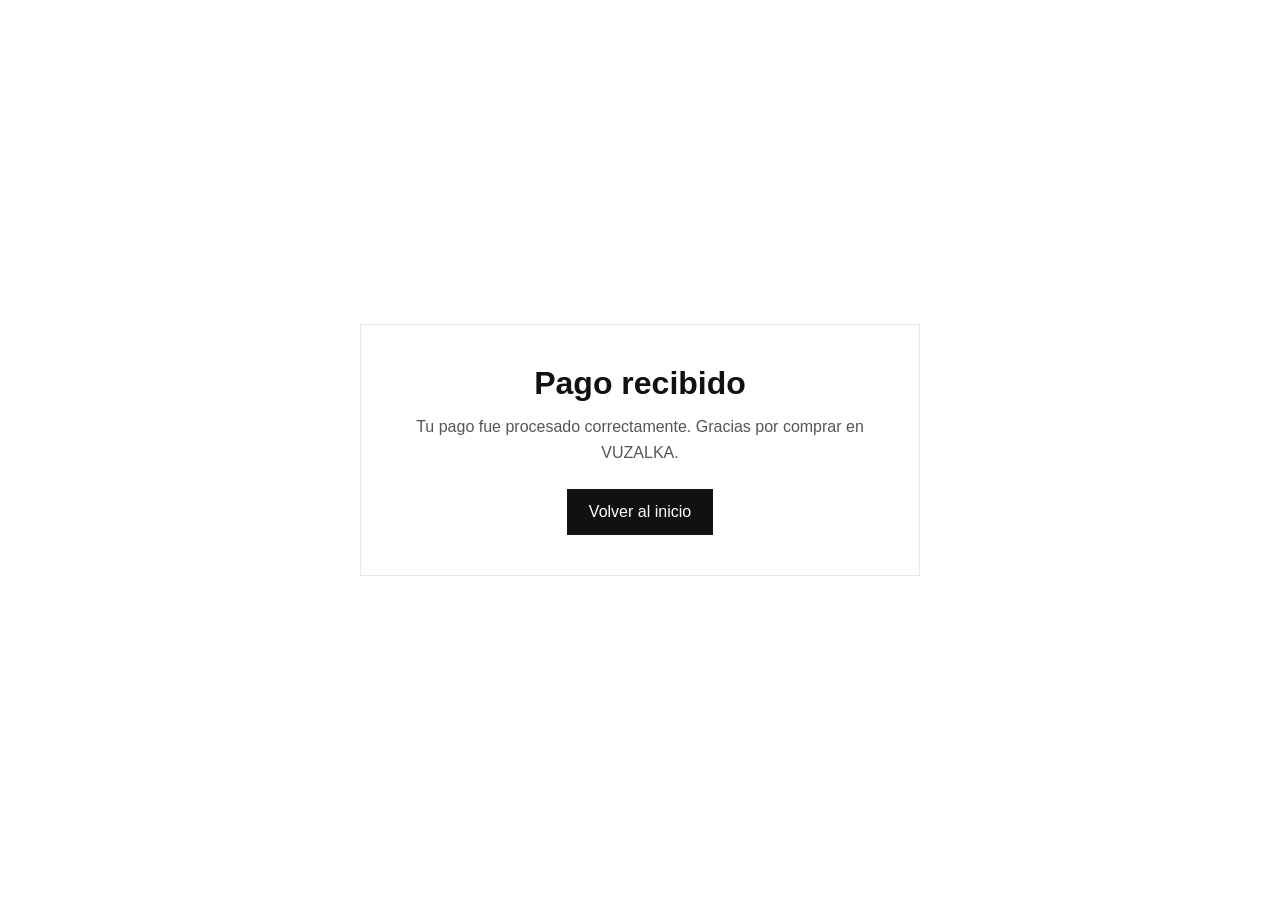
<file: gracias.html>
<!DOCTYPE html>
<html lang="es">
<head>
  <meta charset="UTF-8">
  <meta name="viewport" content="width=device-width, initial-scale=1.0">
  <title>Pago recibido | VUZALKA</title>
  <link rel="stylesheet" href="styles.css">
  <style>
    body{
      margin:0;
      min-height:100vh;
      display:grid;
      place-items:center;
      background:#fff;
      color:#111;
      font-family:Arial, Helvetica, sans-serif;
      padding:24px;
    }
    .success-box{
      width:min(100%, 560px);
      border:1px solid #e7e7e7;
      padding:40px 28px;
      text-align:center;
      background:#fff;
    }
    .success-box h1{
      margin:0 0 12px;
      font-size:32px;
    }
    .success-box p{
      margin:0 0 24px;
      color:#555;
      line-height:1.6;
    }
    .success-box a{
      display:inline-block;
      padding:14px 22px;
      background:#111;
      color:#fff;
      text-decoration:none;
    }
  </style>
</head>
<body>
  <div class="success-box">
    <h1>Pago recibido</h1>
    <p>Tu pago fue procesado correctamente. Gracias por comprar en VUZALKA.</p>
    <a href="index.html">Volver al inicio</a>
  </div>
</body>
</html>
</file>
<file: styles.css>
:root{
  --bg:#ffffff;
  --bg-soft:#f6f6f4;
  --panel:#ffffff;
  --ink:#0f0f0f;
  --muted:#686868;
  --line:rgba(15,15,15,.1);
  --line-strong:rgba(15,15,15,.18);
  --shadow:0 18px 48px rgba(0,0,0,.08);
  --radius:24px;
  --radius-lg:32px;
  --container:min(1440px, calc(100% - 48px));
  --header-h:84px;
}

*{box-sizing:border-box}
html{scroll-behavior:smooth}
body{
  margin:0;
  font-family:'Inter',system-ui,-apple-system,BlinkMacSystemFont,'Segoe UI',sans-serif;
  color:var(--ink);
  background:var(--bg);
}
img{display:block;max-width:100%}
a{text-decoration:none;color:inherit}
button,input,textarea,select{font:inherit}
button{cursor:pointer}

body.menu-open,
body.search-open,
body.drawer-open,
body.modal-open{overflow:hidden}

.container{width:var(--container);margin:auto}
.page-spacer{padding-top:var(--header-h)}
.serif{font-family:'Cormorant Garamond',Georgia,serif}
.eyebrow{
  font-size:.72rem;
  font-weight:600;
  letter-spacing:.22em;
  text-transform:uppercase;
}
.display-title{
  font-family:'Cormorant Garamond',Georgia,serif;
  font-size:clamp(2.7rem, 6vw, 5rem);
  line-height:.92;
  letter-spacing:.02em;
  margin:0;
}
.section-title{
  font-family:'Cormorant Garamond',Georgia,serif;
  font-size:clamp(2rem, 3.2vw, 3.25rem);
  line-height:1.05;
  letter-spacing:.02em;
  margin:0;
}
.section-copy{
  color:var(--muted);
  line-height:1.75;
  font-size:1rem;
}
.btn,
.ghost-btn,
.dark-btn,
.light-btn,
.underline-link{
  transition:.28s ease;
}
.btn,
.dark-btn,
.light-btn,
.ghost-btn{
  display:inline-flex;
  align-items:center;
  justify-content:center;
  min-height:52px;
  padding:0 22px;
  border-radius:16px;
  border:1px solid var(--line-strong);
  font-weight:600;
  gap:10px;
}
.dark-btn{
  background:#121212;
  color:#fff;
  border-color:#121212;
}
.dark-btn:hover{transform:translateY(-2px);box-shadow:var(--shadow)}
.light-btn{
  background:#fff;
  color:#111;
}
.light-btn:hover{background:#f7f7f7}
.ghost-btn{
  background:transparent;
  color:#111;
}
.ghost-btn:hover{background:#f3f3f3}
.underline-link{
  display:inline-flex;
  align-items:center;
  gap:10px;
  position:relative;
  padding-bottom:8px;
  font-weight:500;
}
.underline-link::after{
  content:"";
  position:absolute;
  left:0;
  right:0;
  bottom:0;
  height:1px;
  background:currentColor;
}
.underline-link:hover{opacity:.7}
.icon-btn,
.icon-only{
  appearance:none;
  background:transparent;
  border:0;
  color:inherit;
  display:inline-flex;
  align-items:center;
  gap:12px;
  padding:8px 6px;
}
.icon-only{
  justify-content:center;
  width:42px;
  height:42px;
  border-radius:999px;
}
.icon-only:hover,
.icon-btn:hover{background:rgba(255,255,255,.08)}
.site-header.scrolled .icon-only:hover,
.site-header.solid .icon-only:hover,
.site-header.scrolled .icon-btn:hover,
.site-header.solid .icon-btn:hover{background:rgba(0,0,0,.05)}
.icon svg,
.icon-only svg{width:24px;height:24px;display:block}
.sr-only{
  position:absolute;
  width:1px;
  height:1px;
  padding:0;
  margin:-1px;
  overflow:hidden;
  clip:rect(0,0,0,0);
  white-space:nowrap;
  border:0;
}

.site-header{
  position:fixed;
  top:0;
  left:0;
  right:0;
  z-index:1000;
  height:var(--header-h);
  color:#fff;
  transition:background .28s ease,color .28s ease,border-color .28s ease,backdrop-filter .28s ease,top .3s ease;
}
/* On home page: header sits below the 38px announcement bar */
body[data-page="home"] .site-header{
  top:38px;
}
/* When announcement bar is hidden (on scroll), header slides up */
body[data-page="home"].bar-hidden .site-header{
  top:0;
}
.site-header .header-bar{
  width:min(1800px, calc(100% - 24px));
  margin:auto;
  height:100%;
  display:grid;
  grid-template-columns:1fr auto 1fr;
  align-items:center;
  gap:16px;
}
.site-header .header-side{display:flex;align-items:center;gap:10px;min-width:0}
.site-header .header-side.right{justify-content:flex-end}
.site-logo{
  justify-self:center;
  font-size:clamp(2rem, 3vw, 3rem);
  letter-spacing:.08em;
  font-weight:700;
  text-transform:uppercase;
}
/* Reduced header logo size */
.site-logo img{
  width:clamp(160px, 18vw, 240px);
  height:auto;
  display:block;
}
/* Single logo with filter-based color: white on dark bg, black on light bg */
.site-logo .logo-light{display:block;filter:brightness(0) invert(1);transition:filter .28s ease;}
.site-logo .logo-dark{display:none}
.site-header.scrolled .site-logo .logo-light,
.site-header.solid .site-logo .logo-light{filter:brightness(0)}
/* logo-dark hidden — using filter on logo-light only */
.header-text-link{font-size:1rem;font-weight:500}
.site-header.scrolled,
.site-header.solid{
  background:rgba(255,255,255,.92);
  color:#111;
  border-bottom:1px solid rgba(15,15,15,.08);
  backdrop-filter:blur(12px);
}
.header-badge{
  position:absolute;
  top:5px;
  right:1px;
  min-width:18px;
  height:18px;
  padding:0 5px;
  border-radius:999px;
  background:#111;
  color:#fff;
  font-size:.65rem;
  display:grid;
  place-items:center;
}
.site-header:not(.scrolled):not(.solid) .header-badge{background:#fff;color:#111}

.mega-menu,
.search-panel,
.side-drawer,
.sheet-overlay,
.toast-stack{
  z-index:1200;
}
.sheet-overlay{
  position:fixed;
  inset:0;
  background:rgba(0,0,0,.34);
  opacity:0;
  pointer-events:none;
  transition:.24s ease;
}
.sheet-overlay.show{opacity:1;pointer-events:auto}
.mega-menu,
.search-panel{
  position:fixed;
  inset:0;
  background:#fff;
  transform:translateY(-101%);
  transition:.38s ease;
  padding:120px 0 48px;
  overflow:auto;
}
.mega-menu.show,
.search-panel.show{transform:translateY(0)}
.menu-grid,
.search-grid{
  width:var(--container);
  margin:auto;
  display:grid;
  grid-template-columns:1.05fr .95fr;
  gap:48px;
}
.menu-nav{display:grid;gap:18px}
.menu-nav a{
  font-family:'Cormorant Garamond',Georgia,serif;
  font-size:clamp(2rem,4vw,3.3rem);
  line-height:1;
  width:max-content;
}
.menu-nav a:hover{opacity:.6}
.menu-panel-card,
.search-panel-card,
.drawer-card,
.contact-card,
.about-card,
.benefit-card,
.fact-card,
.catalog-toolbar,
.newsletter-card{
  border:1px solid var(--line);
  background:#fff;
  border-radius:var(--radius);
  box-shadow:0 10px 28px rgba(0,0,0,.04);
}
.menu-panel-card{padding:30px}
.menu-panel-card h3,
.search-panel-card h3,
.drawer-card h3,
.contact-card h3,
.about-card h3,
.newsletter-card h3{
  margin:0 0 12px;
  font-family:'Cormorant Garamond',Georgia,serif;
  font-size:1.8rem;
}
.menu-panel-card p,
.search-panel-card p,
.drawer-card p,
.contact-card p,
.about-card p,
.newsletter-card p{margin:0;color:var(--muted);line-height:1.75}
.menu-list{
  margin:22px 0 0;
  padding:0;
  list-style:none;
  display:grid;
  gap:14px;
}
.menu-list li{display:flex;justify-content:space-between;gap:12px;color:#1b1b1b}
.menu-close,
.search-close,
.drawer-close{
  position:absolute;
  top:26px;
  right:28px;
  width:46px;
  height:46px;
  border-radius:999px;
  border:1px solid var(--line);
  background:#fff;
  display:grid;
  place-items:center;
}
.search-panel-card{padding:26px}
.search-form{display:flex;gap:12px;align-items:center}
.search-input{
  flex:1;
  min-height:58px;
  border:1px solid var(--line-strong);
  border-radius:16px;
  padding:0 18px;
  font-size:1rem;
}
.search-results,
.favorite-list,
.cart-list{margin-top:22px;display:grid;gap:14px}
.search-item,
.favorite-item,
.cart-item{
  display:grid;
  grid-template-columns:84px 1fr auto;
  gap:14px;
  border:1px solid var(--line);
  border-radius:18px;
  padding:10px;
  align-items:center;
}
.search-thumb,
.favorite-thumb,
.cart-thumb{
  width:84px;
  aspect-ratio:1/.95;
  border-radius:14px;
  overflow:hidden;
  background:#f4f4f2;
}
.search-thumb img,
.favorite-thumb img,
.cart-thumb img,
.collection-media img,
.catalog-media img,
.product-thumb img,
.main-media img,
.rec-card-media img,
.hero-media img{width:100%;height:100%;object-fit:cover}
.search-meta,
.favorite-meta,
.cart-meta{display:grid;gap:6px;min-width:0}
.item-subtle{font-size:.78rem;letter-spacing:.14em;text-transform:uppercase;color:var(--muted)}
.item-title{
  font-family:'Cormorant Garamond',Georgia,serif;
  font-size:1.35rem;
  line-height:1;
}
.item-price{font-weight:600}
.item-link{font-size:.92rem;color:var(--muted)}
.item-link:hover{color:#111}
.item-remove{
  border:1px solid var(--line);
  background:#fff;
  min-height:42px;
  min-width:42px;
  border-radius:999px;
}
.item-remove:hover{background:#f3f3f3}
.empty-copy{
  color:var(--muted);
  line-height:1.7;
  padding:18px 0 2px;
}
.side-drawer{
  position:fixed;
  inset:0 0 0 auto;
  width:min(420px, 100vw);
  background:#fff;
  transform:translateX(101%);
  transition:.32s ease;
  display:flex;
  flex-direction:column;
}
.side-drawer.show{transform:translateX(0)}
.drawer-card{
  height:100%;
  border-radius:0;
  border:0;
  box-shadow:none;
  padding:88px 22px 24px;
  display:flex;
  flex-direction:column;
}
.drawer-footer{
  margin-top:auto;
  padding-top:16px;
  border-top:1px solid var(--line);
  display:grid;
  gap:14px;
}
.cart-total-row{display:flex;justify-content:space-between;gap:16px;font-weight:600}
.qty-stepper{
  display:inline-flex;
  align-items:center;
  border:1px solid var(--line-strong);
  border-radius:14px;
  overflow:hidden;
  min-width:122px;
  height:46px;
}
.qty-stepper button{
  width:42px;
  height:46px;
  border:0;
  background:#fff;
}
.qty-stepper span,
.qty-stepper input{
  flex:1;
  text-align:center;
  border:0;
  background:#fff;
  min-width:0;
}
.qty-stepper input[type="number"]::-webkit-outer-spin-button,
.qty-stepper input[type="number"]::-webkit-inner-spin-button{-webkit-appearance:none;margin:0}
.qty-stepper input[type="number"]{appearance:textfield}

.toast-stack{
  position:fixed;
  right:18px;
  bottom:18px;
  display:grid;
  gap:10px;
}
.toast{
  min-width:260px;
  max-width:360px;
  padding:16px 18px;
  border-radius:16px;
  background:#111;
  color:#fff;
  box-shadow:var(--shadow);
  animation:fadeUp .3s ease;
}
@keyframes fadeUp{
  from{opacity:0;transform:translateY(8px)}
  to{opacity:1;transform:translateY(0)}
}

.hero-home{
  position:relative;
  min-height:100svh;
  color:#fff;
  display:flex;
  align-items:flex-end;
  justify-content:center;
  overflow:hidden;
}
.hero-media{
  position:absolute;
  inset:0;
}
.hero-media::after{
  content:"";
  position:absolute;
  inset:0;
  background:linear-gradient(to top, rgba(0,0,0,.58), rgba(0,0,0,.22) 35%, rgba(0,0,0,.12) 60%, rgba(0,0,0,.28));
}
.hero-media img{height:100%;filter:brightness(.86)}
.hero-content{
  position:relative;
  z-index:2;
  text-align:center;
  padding:0 24px 54px;
  max-width:880px;
}
.hero-content .eyebrow{opacity:.86;margin-bottom:14px}
.hero-content p{
  max-width:620px;
  margin:16px auto 22px;
  font-size:1rem;
  line-height:1.8;
  color:rgba(255,255,255,.88);
}

.home-intro{
  padding:74px 0 22px;
  text-align:center;
}
.home-intro .section-title{max-width:920px;margin:0 auto 14px}
.home-intro .section-copy{max-width:720px;margin:0 auto}
.collection-grid,
.catalog-grid,
.recommend-grid,
.benefits-grid,
.about-grid,
.contact-grid{
  display:grid;
  gap:20px;
}
.collection-grid{
  grid-template-columns:repeat(4, minmax(0,1fr));
  padding:0 0 72px;
}
.collection-card,
.catalog-card,
.rec-card{
  display:grid;
  gap:16px;
}
.collection-card:hover .collection-media img,
.catalog-card:hover .catalog-media img,
.rec-card:hover .rec-card-media img{transform:scale(1.03)}
.collection-media,
.catalog-media,
.rec-card-media{
  position:relative;
  overflow:hidden;
  background:#f1f1ee;
}
.collection-media{aspect-ratio:.82}
.catalog-media,
.rec-card-media{aspect-ratio:.84}
.collection-media img,
.catalog-media img,
.rec-card-media img,
.main-media img{transition:transform .45s ease}
.product-media-primary,
.product-media-secondary{
  position:absolute;
  inset:0;
  width:100%;
  height:100%;
  object-fit:contain;
  transition:opacity .42s ease, transform .52s ease;
}
.product-media-primary{
  opacity:1;
  z-index:1;
}
.product-media-secondary{
  opacity:0;
  z-index:2;
  pointer-events:none;
  transform:scale(1.035);
}
.has-hover-image:hover .product-media-primary,
.has-hover-image:focus-visible .product-media-primary{
  opacity:0;
  transform:scale(1.02);
}
.has-hover-image:hover .product-media-secondary,
.has-hover-image:focus-visible .product-media-secondary{
  opacity:1;
  transform:scale(1);
}
.collection-label,
.collection-card h3,
.catalog-card h3,
.rec-card h3{
  text-align:center;
  margin:0;
  font-family:'Cormorant Garamond',Georgia,serif;
  font-size:1.28rem;
  line-height:1.08;
}
.collection-meta,
.catalog-meta,
.rec-card-meta{display:grid;gap:10px}
.catalog-card .price-row,
.rec-card .price-row{
  display:flex;
  gap:10px;
  align-items:flex-end;
  justify-content:flex-start;
  flex-wrap:wrap;
}
.price-now{font-size:1.18rem;font-weight:700}
.price-was{color:#848484;text-decoration:line-through}
.card-top-row{
  display:flex;
  align-items:flex-start;
  justify-content:space-between;
  gap:12px;
}
.pill,
.stock-pill,
.tag-pill{
  display:inline-flex;
  align-items:center;
  min-height:28px;
  padding:0 10px;
  border-radius:999px;
  border:1px solid var(--line-strong);
  font-size:.74rem;
  letter-spacing:.12em;
  text-transform:uppercase;
}
.stock-pill.low{background:#111;color:#fff;border-color:#111}
.stock-pill.out{background:#f5f5f5;color:#8a8a8a}
.home-cta-wrap{text-align:center;padding-bottom:84px}

.catalog-page-hero,
.static-hero{
  padding:144px 0 36px;
  background:#fff;
}
.catalog-page-hero .header-copy,
.static-hero .header-copy{
  max-width:680px;
  display:grid;
  gap:14px;
}
.catalog-toolbar{
  padding:16px;
  display:grid;
  grid-template-columns:minmax(0,1fr) 220px 220px;
  gap:12px;
  margin:0 0 26px;
}
.catalog-search{
  min-height:52px;
  border:1px solid var(--line-strong);
  border-radius:16px;
  padding:0 16px;
}
.catalog-select{
  min-height:52px;
  border:1px solid var(--line-strong);
  border-radius:16px;
  padding:0 14px;
  background:#fff;
}
.catalog-grid{grid-template-columns:repeat(4,minmax(0,1fr));padding:0 0 88px}
.catalog-card{
  border:1px solid var(--line);
  border-radius:24px;
  padding:12px 12px 16px;
  background:#fff;
}
.catalog-card[data-card-link]{cursor:pointer}
.catalog-card[data-card-link]:focus-visible{outline:2px solid #111;outline-offset:2px}
.catalog-card .tag-row,
.rec-card .tag-row{display:flex;gap:8px;flex-wrap:wrap}
.catalog-card .catalog-desc,
.rec-card .catalog-desc{color:var(--muted);line-height:1.7;font-size:.95rem}
.catalog-empty{padding:24px 0 90px;color:var(--muted)}

.breadcrumbs{
  display:flex;
  gap:8px;
  flex-wrap:wrap;
  align-items:center;
  color:#888;
  font-size:.9rem;
  padding:124px 0 18px;
}
.breadcrumbs span:last-child{color:#111}
.product-shell{
  display:grid;
  grid-template-columns:94px minmax(0,1fr) minmax(360px, 470px);
  gap:22px;
  align-items:start;
}
.product-gallery{
  display:grid;
  gap:16px;
}
.product-thumbs{
  display:grid;
  gap:12px;
}
.product-thumb{
  width:100%;
  border:1px solid var(--line);
  border-radius:18px;
  background:#fff;
  overflow:hidden;
  aspect-ratio:1/1.18;
  padding:0;
}
.product-thumb.active{border-color:#111}
.main-media{
  position:relative;
  background:#f3f2ef;
  min-height:680px;
  border-radius:28px;
  overflow:hidden;
  display:flex;
  align-items:center;
  justify-content:center;
}
.main-media img{width:100%;height:100%;object-fit:contain;padding:40px}

.main-media img[hidden]{
  display:none;
}

.media-nav{
  position:absolute;
  inset:50% 14px auto;
  display:flex;
  justify-content:space-between;
  transform:translateY(-50%);
  pointer-events:none;
}
.media-nav button{
  pointer-events:auto;
  width:44px;
  height:44px;
  border-radius:999px;
  border:1px solid rgba(15,15,15,.12);
  background:rgba(255,255,255,.9);
}
.product-summary{
  position:sticky;
  top:110px;
  display:grid;
  gap:18px;
}
.brand-mark{
  font-family:'Cormorant Garamond',Georgia,serif;
  font-size:1.2rem;
  letter-spacing:.08em;
  text-transform:uppercase;
}
.product-name{
  margin:0;
  font-family:'Cormorant Garamond',Georgia,serif;
  font-size:clamp(2rem, 3vw, 3rem);
  line-height:1.02;
}
.product-summary .price-block{display:flex;gap:12px;align-items:flex-end;flex-wrap:wrap}
.product-summary .price-block .price-now{font-size:2rem}
.inline-note{color:var(--muted);line-height:1.75}
.option-group{display:grid;gap:10px}
.option-label{font-weight:600;font-size:.96rem}
.option-chips{display:flex;gap:10px;flex-wrap:wrap}
.option-chip{
  border:1px solid var(--line-strong);
  background:#fff;
  min-height:42px;
  padding:0 16px;
  border-radius:14px;
}
.option-chip.active{background:#111;color:#fff;border-color:#111}
.buy-row{display:flex;gap:12px;align-items:center;flex-wrap:wrap}
.buy-row .dark-btn,
.buy-row .light-btn{flex:1;min-width:220px}
.utility-actions{display:flex;gap:12px;align-items:center}
.utility-actions .icon-only{border:1px solid var(--line-strong)}
.highlight-box{
  border:1px solid #d5c593;
  background:#f5ecd2;
  color:#6b5414;
  border-radius:16px;
  padding:16px;
  line-height:1.65;
}
.viewer-note{display:flex;align-items:center;gap:10px;color:var(--muted)}
.viewer-note svg{width:18px;height:18px}
.accordions{border-top:1px solid var(--line)}
.accordion-item{border-bottom:1px solid var(--line)}
.accordion-toggle{
  width:100%;
  text-align:left;
  background:#fff;
  border:0;
  padding:22px 0;
  display:flex;
  justify-content:space-between;
  gap:16px;
  align-items:center;
}
.accordion-toggle span:first-child{font-weight:500}
.accordion-content{
  max-height:0;
  overflow:hidden;
  transition:max-height .28s ease;
}
.accordion-content-inner{padding:0 0 22px;color:var(--muted);line-height:1.8}
.product-story{
  display:grid;
  grid-template-columns:1.15fr .85fr;
  gap:40px;
  padding:72px 0 34px;
}
.story-block{display:grid;gap:18px}
.story-block .section-title{font-size:clamp(2rem,3vw,3rem)}
.story-text{color:#3e3e3e;line-height:1.88;font-size:1rem}
.story-text p{margin:0 0 14px}
.fact-card{
  border-radius:22px;
  padding:22px;
  display:grid;
  gap:14px;
  align-content:start;
}
.fact-list{display:grid;gap:16px}
.fact-row{
  display:grid;
  grid-template-columns:28px 1fr;
  gap:12px;
  padding-bottom:16px;
  border-bottom:1px solid var(--line);
}
.fact-row:last-child{padding-bottom:0;border-bottom:0}
.fact-icon{width:28px;height:28px;display:grid;place-items:center}
.fact-icon svg{width:22px;height:22px}
.fact-label{font-size:.78rem;letter-spacing:.14em;text-transform:uppercase;color:#777;margin-bottom:6px}
.fact-value{line-height:1.6}
.benefits-grid{
  grid-template-columns:repeat(4,minmax(0,1fr));
  padding:28px 0 56px;
}
.benefit-card{padding:24px;text-align:center;display:grid;gap:14px;justify-items:center}
.benefit-card svg{width:48px;height:48px}
.benefit-card h4{margin:0;font-size:1.05rem}
.benefit-card p{margin:0;color:var(--muted);line-height:1.65}
.recommend-section{padding:12px 0 120px}
.recommend-header{text-align:center;display:grid;gap:10px;margin-bottom:28px}
.recommend-grid{grid-template-columns:repeat(4,minmax(0,1fr))}
.rec-card{
  border:1px solid var(--line);
  border-radius:24px;
  padding:10px;
  background:#fff;
}

.product-bar{
  position:fixed;
  left:0;
  right:0;
  bottom:0;
  z-index:950;
  background:rgba(255,255,255,.96);
  backdrop-filter:blur(12px);
  border-top:1px solid var(--line);
  transform:translateY(102%);
  transition:.28s ease;
}
.product-bar.show{transform:translateY(0)}
.product-bar-inner{
  width:min(1600px, calc(100% - 24px));
  margin:auto;
  min-height:84px;
  display:grid;
  grid-template-columns:minmax(0,1fr) auto auto auto;
  gap:14px;
  align-items:center;
  padding:10px 0;
}
.bar-product-meta{display:flex;align-items:center;gap:14px;min-width:0}
.bar-product-meta .mini-thumb{
  width:42px;
  height:42px;
  border-radius:10px;
  background:#f2f2ef;
  overflow:hidden;
  flex:0 0 auto;
}
.bar-title{font-family:'Cormorant Garamond',Georgia,serif;font-size:1.6rem;white-space:nowrap;overflow:hidden;text-overflow:ellipsis}
.bar-price{font-weight:700;color:#111}
.bar-select{
  min-height:48px;
  border:1px solid var(--line-strong);
  border-radius:14px;
  padding:0 40px 0 14px;
  background:#fff;
  min-width:220px;
}

.static-page{padding:140px 0 100px}
.about-grid{grid-template-columns:1.1fr .9fr;gap:24px}
.about-card{padding:30px}
.contact-grid{grid-template-columns:repeat(2,minmax(0,1fr));gap:24px}
.contact-card{padding:30px}
.contact-list{display:grid;gap:16px;margin-top:18px}
.contact-item strong{display:block;margin-bottom:4px}
.form-grid{display:grid;gap:14px;margin-top:20px}
.input,
.textarea{
  width:100%;
  min-height:54px;
  border:1px solid var(--line-strong);
  border-radius:16px;
  padding:0 16px;
  background:#fff;
}
.textarea{min-height:150px;padding:16px;resize:vertical}
.newsletter-card{padding:30px;margin-top:24px}
.newsletter-form{display:flex;gap:12px;flex-wrap:wrap;margin-top:18px}
.newsletter-form .input{flex:1;min-width:240px}

.site-footer{
  border-top:1px solid var(--line);
  background:#f8f8f6;
}
.footer-main{
  padding:62px 0 24px;
  display:grid;
  grid-template-columns:1.35fr .9fr .9fr 1.05fr;
  gap:32px;
}
.footer-brand-title{
  font-size:2.2rem;
  letter-spacing:.08em;
  text-transform:uppercase;
  margin:0 0 12px;
}
.footer-col h4{
  margin:0 0 16px;
  font-family:'Cormorant Garamond',Georgia,serif;
  font-size:1.65rem;
}
.footer-col p,
.footer-col a,
.footer-brand-copy{
  color:#444;
  line-height:1.9;
}
.footer-col a{display:block;width:max-content}
.footer-col a:hover{opacity:.6}
.footer-newsletter{
  display:flex;
  gap:10px;
  flex-wrap:wrap;
  margin-top:18px;
}
.footer-newsletter .input{flex:1;min-width:220px;background:transparent}
.footer-social{display:flex;gap:14px;margin-top:22px}
.footer-social a{
  width:42px;
  height:42px;
  border-radius:999px;
  border:1px solid var(--line);
  display:grid;
  place-items:center;
}
.footer-social a:hover{background:#111;color:#fff;border-color:#111}
.footer-bottom{
  border-top:1px solid var(--line);
  padding:18px 0 26px;
  display:flex;
  justify-content:space-between;
  gap:16px;
  flex-wrap:wrap;
  color:#696969;
}

@media (max-width:1280px){
  .collection-grid,
  .catalog-grid,
  .recommend-grid{grid-template-columns:repeat(3,minmax(0,1fr))}
  .benefits-grid{grid-template-columns:repeat(2,minmax(0,1fr))}
  .product-shell{grid-template-columns:80px minmax(0,1fr) minmax(320px,420px)}
}

@media (max-width:1100px){
  .menu-grid,
  .search-grid,
  .about-grid,
  .product-story,
  .footer-main,
  .contact-grid{grid-template-columns:1fr}
  .product-shell{grid-template-columns:1fr}
  .product-gallery{order:1}
  .product-summary{position:static;order:2}
  .product-thumbs{grid-template-columns:repeat(5, minmax(0,1fr));order:2}
  .main-media{min-height:520px;order:1}
  .catalog-toolbar{grid-template-columns:1fr 1fr}
  .catalog-toolbar .catalog-search{grid-column:1/-1}
  .product-bar-inner{grid-template-columns:1fr auto auto}
  .bar-product-meta{grid-column:1/-1}
}

@media (max-width:900px){
  :root{--container:min(100%, calc(100% - 28px));--header-h:76px}
  .site-header .header-bar{grid-template-columns:1fr auto 1fr;width:min(100%, calc(100% - 16px))}
  .site-logo{font-size:2rem}
  .icon-btn span,
  .header-text-link{display:none}
  .home-intro{padding:54px 0 16px}
  .collection-grid,
  .catalog-grid,
  .recommend-grid{grid-template-columns:repeat(2,minmax(0,1fr))}
  .breadcrumbs{padding-top:104px}
  .main-media{min-height:420px}
  .product-story{padding-top:54px}
  .footer-main{padding-top:48px}
  .hero-content{padding-bottom:40px}
  .product-bar-inner{grid-template-columns:1fr}
  .bar-select,
  .product-bar .qty-stepper,
  .product-bar .dark-btn{width:100%}
}

@media (max-width:640px){
  .collection-grid,
  .recommend-grid,
  .benefits-grid,
  .contact-grid{grid-template-columns:1fr}
  .catalog-grid{grid-template-columns:repeat(2,minmax(0,1fr));gap:12px}
  .catalog-card{padding:10px 10px 14px;gap:10px}
  .catalog-meta{gap:8px}
  .catalog-card h3{font-size:1.15rem}
  .catalog-card .item-subtle{font-size:.78rem;letter-spacing:.12em}
  .catalog-card .price-row{gap:6px}
  .catalog-card .price-now{font-size:1rem}
  .catalog-card .price-was{font-size:.84rem}
  .catalog-card .tag-row{gap:6px}
  .catalog-card .tag-pill,
  .catalog-card .stock-pill{min-height:24px;padding:0 8px;font-size:.62rem;letter-spacing:.08em}
  .collection-card h3,
  .rec-card h3{font-size:1.55rem}
  .catalog-toolbar{grid-template-columns:1fr}
  .menu-grid,
  .search-grid{gap:28px}
  .hero-content p{font-size:.95rem}
  .main-media{min-height:360px;border-radius:22px}
  .main-media img{padding:24px}
  .product-thumbs{grid-template-columns:repeat(4, minmax(0,1fr))}
  .buy-row{display:grid;grid-template-columns:1fr}
  .utility-actions{justify-content:flex-start}
  .footer-bottom{padding-bottom:92px}
}

/* ===============================
   VUZALKA 2026 LUXURY REDESIGN
   =============================== */
:root{
  --bg:#f8f8f6;
  --bg-soft:#f1ece4;
  --panel:rgba(255,255,255,.82);
  --ink:#0f0f10;
  --muted:#6b675f;
  --line:rgba(15,15,16,.1);
  --line-strong:rgba(15,15,16,.16);
  --accent:#b7a58c;
  --accent-soft:#e6ddd2;
  --shadow:0 26px 80px rgba(15,15,16,.08);
  --radius:28px;
  --radius-lg:38px;
  --container:min(1440px, calc(100% - 64px));
}

body{
  font-family:'Manrope',system-ui,-apple-system,BlinkMacSystemFont,'Segoe UI',sans-serif;
  background:
    radial-gradient(circle at top left, rgba(183,165,140,.12), transparent 28%),
    linear-gradient(180deg, #fbfaf8 0%, #f8f8f6 36%, #f7f5f1 100%);
  color:var(--ink);
}

.serif,
.display-title,
.section-title,
.site-logo,
.item-title,
.footer-brand-title,
.footer-col h4,
.menu-nav a,
.menu-panel-card h3,
.search-panel-card h3,
.drawer-card h3,
.contact-card h3,
.about-card h3,
.newsletter-card h3,
.collection-card h3,
.catalog-card h3,
.rec-card h3,
.brand-mark,
.product-name,
.bar-title{
  font-family:'Cormorant Garamond',Georgia,serif;
}

.display-title{
  font-size:clamp(4rem, 9vw, 7.35rem);
  line-height:.9;
  letter-spacing:.025em;
}

.section-title{
  font-size:clamp(2.2rem, 4vw, 4rem);
  line-height:.96;
}

.section-copy{
  font-size:1rem;
  line-height:1.9;
  color:var(--muted);
}

.eyebrow,
.item-subtle,
.fact-label,
.tag-pill,
.stock-pill,
.hero-note-label,
.module-index,
.featured-count{
  letter-spacing:.22em;
  text-transform:uppercase;
}

.dark-btn,
.light-btn,
.ghost-btn,
.btn{
  min-height:54px;
  border-radius:999px;
  padding:0 24px;
  font-size:.94rem;
}

.dark-btn{
  background:var(--ink);
  border-color:var(--ink);
  color:#fbfaf8;
  box-shadow:0 16px 36px rgba(15,15,16,.12);
}

.dark-btn:hover{
  transform:translateY(-2px);
  box-shadow:0 22px 48px rgba(15,15,16,.18);
}

.light-btn,
.ghost-btn,
.btn{
  background:rgba(255,255,255,.7);
  backdrop-filter:blur(14px);
}

.ghost-btn:hover,
.light-btn:hover,
.btn:hover{
  background:#fff;
}

/* REMOVED: the old block that forced a light background on the header even
   over the dark hero. The base .site-header styles correctly handle transparency.
   Non-home pages always get .scrolled via JS, so they always show the solid header. */

.site-logo{
  font-size:clamp(2rem, 3vw, 3.2rem);
  letter-spacing:.16em;
  font-weight:700;
}

.icon-only:hover,
.icon-btn:hover,
.site-header.scrolled .icon-only:hover,
.site-header.solid .icon-only:hover,
.site-header.scrolled .icon-btn:hover,
.site-header.solid .icon-btn:hover{
  background:rgba(15,15,16,.05);
}

.header-badge,
.site-header:not(.scrolled):not(.solid) .header-badge{
  background:var(--ink);
  color:#fff;
}

.menu-panel-card,
.search-panel-card,
.drawer-card,
.contact-card,
.about-card,
.benefit-card,
.fact-card,
.catalog-toolbar,
.newsletter-card,
.catalog-card,
.rec-card,
.collection-card{
  border:1px solid rgba(15,15,16,.08);
  background:rgba(255,255,255,.74);
  backdrop-filter:blur(12px);
  box-shadow:0 16px 44px rgba(15,15,16,.05);
}

.search-item,
.favorite-item,
.cart-item,
.product-thumb,
.option-chip,
.input,
.textarea,
.bar-select,
.search-input,
.item-remove,
.footer-social a,
.menu-close,
.search-close,
.drawer-close{
  border-color:rgba(15,15,16,.1);
}

.hero-home{
  position:relative;
  overflow:hidden;
  min-height:100svh;
  padding:150px 0 90px;
  display:flex;
  align-items:flex-start;
  color:#fff;
  background:
    linear-gradient(90deg,
      rgba(10,10,10,.28) 0%,
      rgba(10,10,10,.14) 32%,
      rgba(10,10,10,.05) 58%,
      rgba(10,10,10,.22) 100%
    ),
    url("assets/hero-inicio.webp") 68% center / cover no-repeat;
}

.hero-home::before{
  content:"";
  position:absolute;
  inset:0;
  background:
    linear-gradient(180deg, rgba(255,255,255,.04), rgba(255,255,255,0) 30%),
    radial-gradient(circle at 82% 42%, rgba(255,255,255,.08), transparent 24%);
  pointer-events:none;
}

.hero-shell{
  position:relative;
  z-index:2;
  display:block;
  padding-top:160px;
  padding-bottom:60px;
  min-height:100svh;
  display:flex;
  align-items:flex-start;
}

.hero-copy{
  max-width:760px;
  display:grid;
  gap:20px;
  padding:0;
  border:0;
  border-radius:0;
  background:transparent;
  backdrop-filter:none;
  box-shadow:none;
}

.hero-top-label{
  color:rgba(255,255,255,.88);
  text-shadow:0 2px 10px rgba(0,0,0,.18);
}

.hero-title-overlay{
  margin:0;
  color:#fff;
  line-height:.86;
  text-shadow:
    0 14px 34px rgba(0,0,0,.18),
    0 3px 12px rgba(0,0,0,.14);
}

.hero-lead{
  max-width:620px;
  margin:0;
  font-size:1.08rem;
  line-height:1.9;
  color:rgba(255,255,255,.88);
  text-shadow:0 2px 10px rgba(0,0,0,.20);
}

.hero-actions{
  display:flex;
  gap:14px;
  flex-wrap:wrap;
  margin-top:6px;
}

.hero-panel,
.hero-notes,
.hero-note-row,
.hero-note-card{
  display:none !important;
}

.hero-composition{
  display:none !important;
}

.hero-frame{
  position:relative;
  overflow:hidden;
  border-radius:34px;
  border:1px solid rgba(15,15,16,.07);
  background:linear-gradient(180deg, rgba(255,255,255,.84), rgba(241,236,228,.85));
  box-shadow:var(--shadow);
}

.hero-frame::after{
  content:"";
  position:absolute;
  inset:auto 14px 14px auto;
  width:92px;
  height:92px;
  border-radius:50%;
  border:1px solid rgba(15,15,16,.08);
  background:radial-gradient(circle at 30% 30%, rgba(255,255,255,.68), rgba(183,165,140,.12));
  filter:blur(.4px);
}

.hero-frame img{
  width:100%;
  height:100%;
  object-fit:contain;
  padding:48px;
}

.hero-frame-main{grid-row:1 / span 2}
.hero-frame-tall img{padding:34px}
.hero-frame-small img{padding:26px}

.home-news-strip{padding:0 0 42px}
.home-news-strip-inner{
  align-items:center;
  justify-content:space-between;
  padding:18px 22px;
  border:1px solid rgba(15,15,16,.08);
  border-radius:999px;
  background:rgba(255,255,255,.6);
  backdrop-filter:blur(12px);
}
.home-news-strip-inner p{margin:0;color:#524d46;line-height:1.8}

.home-intro,
.home-universes,
.featured-section,
.editorial-block,
.home-modules{padding:34px 0 34px}

.home-intro-grid,
.section-heading-inline{
  align-items:end;
  justify-content:space-between;
}

.home-intro-grid > *:first-child,
.section-heading-inline > *:first-child{max-width:760px}
.home-intro-grid > .section-copy,
.section-heading-inline > .section-copy,
.featured-heading-side{max-width:440px}

.universe-chip-wrap{
  display:flex;
  gap:12px;
  flex-wrap:wrap;
  align-items:center;
}

.universe-chip{
  min-height:46px;
  padding:0 18px;
  border-radius:4px;
  border:1px solid rgba(15,15,16,.18);
  background:#fff;
  color:var(--ink);
  font-size:.95rem;
  font-weight:600;
  letter-spacing:.02em;
  transition:.22s ease;
}

.universe-chip:hover{
  background:#f4f4f1;
  border-color:#111;
}

.universe-chip.active{
  background:#111;
  color:#fff;
  border-color:#111;
}

.featured-heading-inline{
  display:flex;
  align-items:end;
  justify-content:space-between;
  gap:18px;
}


.home-collection-toolbar{
  display:flex;
  align-items:flex-end;
  justify-content:space-between;
  gap:18px;
}

.rail-controls{
  display:flex;
  align-items:center;
  gap:12px;
}

.rail-arrow{
  width:52px;
  height:52px;
  display:inline-flex;
  align-items:center;
  justify-content:center;
  border-radius:18px;
  border:1px solid rgba(15,15,16,.12);
  background:linear-gradient(180deg, rgba(255,255,255,.98), rgba(245,242,237,.95));
  color:#171717;
  box-shadow:0 12px 28px rgba(15,15,16,.08);
  transition:transform .22s ease, box-shadow .22s ease, border-color .22s ease, background .22s ease, opacity .22s ease;
}

.rail-arrow svg{
  width:19px;
  height:19px;
  stroke:currentColor;
  stroke-width:2;
  fill:none;
  stroke-linecap:round;
  stroke-linejoin:round;
}

.rail-arrow:hover:not(:disabled),
.rail-arrow:focus-visible:not(:disabled){
  transform:translateY(-2px);
  border-color:#111;
  background:#fff;
  box-shadow:0 16px 34px rgba(15,15,16,.12);
}

.rail-arrow:disabled{
  opacity:.42;
  cursor:not-allowed;
  box-shadow:none;
}

.collection-rail{
  display:grid;
  grid-auto-flow:column;
  grid-auto-columns:minmax(300px, 360px);
  gap:8px;
  overflow-x:auto;
  overflow-y:hidden;
  padding:8px 0 18px;
  scroll-snap-type:x mandatory;
  scrollbar-width:thin;
}

.collection-rail::-webkit-scrollbar{
  height:8px;
}

.collection-rail::-webkit-scrollbar-thumb{
  background:rgba(15,15,16,.18);
  border-radius:999px;
}

.collection-rail .collection-card{
  scroll-snap-align:start;
  min-height:100%;
  padding:20px;
  border:1px solid rgba(15,15,16,.08);
  border-radius:30px;
  background:#fafafa;
  box-shadow:0 20px 44px rgba(15,15,16,.05);
}

.collection-card{
  position:relative;
  padding:10px;
  border-radius:30px;
  overflow:hidden;
}

.collection-media{
  position:relative;
  display:block;
  border-radius:24px;
  overflow:hidden;
  background:#f5f5f5;
  aspect-ratio:1 / 1;
}

.collection-media img{
  width:100%;
  height:100%;
  object-fit:contain;
  background:#f5f5f5;
  transition:transform .35s ease;
}

.collection-media .product-media-primary,
.collection-media .product-media-secondary,
.catalog-media .product-media-primary,
.catalog-media .product-media-secondary,
.rec-card-media .product-media-primary,
.rec-card-media .product-media-secondary{
  padding:22px;
}

.collection-info{
  display:flex;
  flex-direction:column;
  gap:12px;
  padding:18px 8px 8px;
  min-height:220px;
}

.collection-meta-top{
  display:flex;
  flex-direction:column;
  align-items:flex-start;
  justify-content:flex-start;
  gap:6px;
}

.collection-card h3{
  margin:0;
  font-size:1.05rem;
  line-height:1.18;
  min-height:2.5em;
  display:-webkit-box;
  -webkit-line-clamp:2;
  -webkit-box-orient:vertical;
  overflow:hidden;
}

.collection-card h3 a{
  display:block;
  text-decoration:none;
  color:inherit;
}

.collection-bottom{
  display:flex;
  flex-direction:column;
  align-items:flex-start;
  justify-content:flex-end;
  gap:10px;
  margin-top:auto;
}

.collection-detail-link,
.collection-toggle{
  min-height:40px;
  padding:0 14px;
  border-radius:999px;
  border:1px solid rgba(15,15,16,.1);
  background:transparent;
  font-size:.82rem;
  font-weight:600;
}

.collection-detail-link{
  display:inline-flex;
  align-items:center;
  justify-content:center;
}

.collection-detail-link:hover,
.collection-toggle:hover{
  background:#fff;
}

.collection-drawer{
  max-height:0;
  overflow:hidden;
  transition:max-height .3s ease, padding .3s ease, opacity .3s ease;
  opacity:0;
  padding:0 6px;
}

.collection-card.is-open .collection-drawer{
  max-height:240px;
  opacity:1;
  padding:4px 6px 10px;
}

.collection-drawer p{
  margin:0 0 12px;
  color:var(--muted);
  line-height:1.8;
}

.collection-drawer-tags{
  display:flex;
  flex-wrap:wrap;
  gap:8px;
}

.collection-drawer-tags span{
  display:inline-flex;
  align-items:center;
  min-height:30px;
  padding:0 12px;
  border-radius:999px;
  background:rgba(183,165,140,.12);
  color:#514a41;
  font-size:.78rem;
}

.editorial-block{
  display:grid;
  grid-template-columns:minmax(360px, .84fr) minmax(0, 1.16fr);
  gap:26px;
  align-items:stretch;
}

.editorial-media,
.editorial-copy{
  border:1px solid rgba(15,15,16,.08);
  border-radius:32px;
  overflow:hidden;
  background:rgba(255,255,255,.72);
  box-shadow:0 18px 50px rgba(15,15,16,.05);
}

.editorial-media{
  min-height:540px;
  background:linear-gradient(180deg, #f1ece4, #e9dfcf);
}

.editorial-media img{
  width:100%;
  height:100%;
  object-fit:contain;
  padding:44px;
}

.editorial-copy{
  padding:44px;
  display:grid;
  align-content:center;
  gap:18px;
}

.module-grid{
  display:grid;
  grid-template-columns:repeat(3, minmax(0, 1fr));
  gap:18px;
}

.module-card{
  padding:30px;
  border:1px solid rgba(15,15,16,.08);
  border-radius:30px;
  background:rgba(255,255,255,.68);
  box-shadow:0 16px 44px rgba(15,15,16,.04);
  display:grid;
  gap:18px;
}

.module-index{font-size:.72rem;color:var(--muted)}
.module-card h3{margin:0;font-size:1.38rem}
.module-card p{margin:0;line-height:1.8;color:var(--muted)}

.catalog-card,
.rec-card{
  border-radius:28px;
  padding:12px;
}

.catalog-media,
.rec-card-media{
  background:linear-gradient(180deg, #f4f0ea, #ebe4d8);
  border-radius:22px;
}

.catalog-media img,
.rec-card-media img{
  object-fit:contain;
  padding:22px;
}

.main-media,
.favorite-thumb,
.search-thumb,
.cart-thumb,
.product-thumb,
.hero-media,
.contact-card,
.about-card,
.fact-card{
  background:rgba(255,255,255,.76);
}

.site-footer{
  margin-top:52px;
  background:linear-gradient(180deg, rgba(255,255,255,.2), rgba(241,236,228,.75));
}

.footer-main{
  padding:72px 0 30px;
}

.footer-brand-copy,
.footer-col p,
.footer-col a{
  color:#4f4a42;
}

.footer-social a{
  background:rgba(255,255,255,.54);
}

@media (max-width:1280px){
  .hero-shell{grid-template-columns:1fr;gap:28px}
  .hero-copy{max-width:none}
  .hero-composition{min-height:auto;grid-template-columns:1.05fr .95fr}
  .collection-grid{grid-template-columns:repeat(2, minmax(0, 1fr))}
  .module-grid{grid-template-columns:repeat(2, minmax(0, 1fr))}
}


@media (max-width:900px){
  :root{--container:min(100%, calc(100% - 28px))}
  .display-title{font-size:clamp(3rem, 16vw, 4.8rem)}
  .section-title{font-size:clamp(2rem, 9vw, 3rem)}

  .hero-home{
  padding-top:118px;
  padding-bottom:54px;
  background:
    linear-gradient(180deg,
      rgba(10,10,10,.22) 0%,
      rgba(10,10,10,.10) 48%,
      rgba(10,10,10,.16) 100%
    ),
    url("assets/hero-inicio.webp") 72% center / cover no-repeat;
}

.hero-copy{
  max-width:none;
}

.hero-title-overlay{
  font-size:clamp(3.1rem, 18vw, 5rem);
  line-height:.9;
}

.hero-lead{
  max-width:100%;
  font-size:1rem;
}

  .hero-composition{display:none}
  .hero-note-card{min-width:unset;flex:1 1 220px}
  .home-news-strip-inner,
  .home-intro-grid,
  .section-heading-inline,
  .featured-heading-side,
  .collection-meta-row{display:grid}

  .featured-heading-inline{
    display:grid;
    gap:10px;
  }

  .universe-heading{
    display:grid;
    gap:12px;
  }
  
  .editorial-block{grid-template-columns:1fr}
  .editorial-media{min-height:380px}
  .module-grid{grid-template-columns:1fr}
}

@media (max-width:640px){
  .hero-actions .dark-btn,
  .hero-actions .ghost-btn,
  .collection-actions,
  .collection-detail-link,
  .collection-toggle{
    width:100%;
  }

  .hero-composition{
    grid-template-columns:1fr 1fr;
    grid-template-rows:280px 160px;
  }

  .hero-frame-main{grid-column:1 / -1;grid-row:auto}
  .hero-frame-tall,
  .hero-frame-small{min-height:160px}
  .home-news-strip{padding-bottom:26px}
  .home-intro,
  .home-universes,
  .featured-section,
  .editorial-block,
  .home-modules{padding:26px 0}
  .collection-rail{
  grid-auto-columns:minmax(240px, 82vw);
  gap:14px;
}
  .collection-card{padding:8px;border-radius:24px}
  .collection-media{border-radius:18px}
  .collection-media img{padding:18px}
  .collection-hover-panel{display:none}
  .collection-card h3{font-size:1.28rem}
  .collection-info{padding:12px 4px 6px;gap:10px}
  .collection-detail-link,
  .collection-toggle{padding:0 10px;font-size:.74rem;min-height:36px}
  .collection-meta-row .price-now{font-size:.96rem}
  .editorial-copy{padding:28px}
  .module-card{padding:24px}
}


.collection-tag{display:none !important;}

.footer-social{display:flex;flex-wrap:wrap;gap:12px;margin-top:22px}
.footer-social a{
  width:42px;
  height:42px;
  display:inline-flex;
  align-items:center;
  justify-content:center;
  border-radius:999px;
  border:1px solid rgba(15,15,16,.1);
  background:#111;
  transition:transform .22s ease, background .22s ease, border-color .22s ease, box-shadow .22s ease, opacity .22s ease;
}
.footer-social a img{width:18px;height:18px;display:block}
.footer-social a:hover:not(.is-disabled){
  transform:translateY(-2px);
  background:#2a2a2a;
  border-color:#2a2a2a;
  box-shadow:0 14px 28px rgba(15,15,16,.14);
}
.footer-social a.is-disabled{opacity:.42;pointer-events:none}

@media (max-width:900px){
  .home-collection-toolbar{display:grid;gap:14px;align-items:start}
}

@media (max-width:640px){
  .rail-arrow{width:46px;height:46px;border-radius:15px}
}

.site-logo{
  display:inline-flex;
  align-items:center;
  justify-self:center;
  line-height:0;
}

.site-logo img{
  display:block;
  width:clamp(220px, 23vw, 340px);
  height:auto;
}

.footer-brand-title{
  margin:0 0 12px;
  line-height:0;
}

.footer-brand-title img{
  display:block;
  width:min(300px, 100%);
  height:auto;
}

.hero-logo-wrap{
  display:block;
  max-width:min(580px, 92%);
  margin:0 0 8px;
  line-height:0;
}

.hero-logo{
  display:block;
  width:100%;
  height:auto;
  filter:drop-shadow(0 10px 30px rgba(0,0,0,.22));
}

@media (max-width: 900px){
  .site-logo img{
    width:clamp(190px, 34vw, 280px);
  }

  .hero-logo-wrap{
    max-width:min(440px, 94%);
  }
}

@media (max-width: 640px){
  .site-logo img{
    width:clamp(160px, 42vw, 220px);
  }

  .footer-brand-title img{
    width:min(220px, 100%);
  }
}


/* Menú editorial VUZALKA: horizontal, limpio y premium */
.mega-menu{
  background:
    radial-gradient(circle at 12% 18%, rgba(183,165,140,.18), transparent 34%),
    linear-gradient(135deg, #fbfaf8 0%, #fff 58%, #f4f0ea 100%);
}

.mega-menu .menu-grid{
  min-height:calc(100vh - 190px);
  align-items:center;
  grid-template-columns:1.05fr .95fr;
  gap:clamp(34px, 6vw, 88px);
}

.mega-menu .menu-nav{
  display:flex;
  flex-wrap:wrap;
  align-items:center;
  gap:14px;
  max-width:900px;
}

.mega-menu .menu-nav a{
  position:relative;
  width:auto;
  min-height:58px;
  display:inline-flex;
  align-items:center;
  justify-content:center;
  padding:0 24px;
  border:1px solid rgba(15,15,16,.11);
  border-radius:999px;
  background:rgba(255,255,255,.58);
  color:#111;
  font-family:'Cormorant Garamond', Georgia, serif;
  font-size:clamp(1.8rem, 3.1vw, 3.25rem);
  line-height:1;
  text-decoration:none;
  box-shadow:0 18px 44px rgba(15,15,16,.045);
  transition:transform .26s ease, background .26s ease, border-color .26s ease, box-shadow .26s ease, color .26s ease;
}

.mega-menu .menu-nav a::before,
.mega-menu .menu-nav a::after{
  content:none !important;
}

.mega-menu .menu-nav a:hover,
.mega-menu .menu-nav a:focus-visible{
  opacity:1;
  transform:translateY(-3px);
  background:#111;
  border-color:#111;
  color:#fff;
  box-shadow:0 22px 52px rgba(15,15,16,.14);
}

.mega-menu .menu-panel-card{
  position:relative;
  overflow:hidden;
  padding:clamp(34px, 5vw, 64px);
  border-radius:36px;
  background:rgba(255,255,255,.78);
  border:1px solid rgba(15,15,16,.08);
  box-shadow:0 28px 80px rgba(15,15,16,.08);
  backdrop-filter:blur(10px);
}

.mega-menu .menu-panel-card::before{
  content:'VUZALKA';
  position:absolute;
  top:20px;
  right:30px;
  font-family:'Cormorant Garamond', Georgia, serif;
  font-size:clamp(3.4rem, 6vw, 7rem);
  letter-spacing:.06em;
  color:rgba(15,15,16,.035);
  pointer-events:none;
}

.mega-menu .menu-panel-card h3{
  position:relative;
  margin:0 0 18px;
  font-size:clamp(2.3rem, 3.8vw, 4.7rem);
  line-height:.95;
}

.mega-menu .menu-panel-card p{
  position:relative;
  max-width:680px;
  color:#5e5951;
  font-size:clamp(1rem, 1.15vw, 1.2rem);
  line-height:1.9;
}

.mega-menu .menu-list{
  display:none !important;
}

.mega-menu .menu-close{
  width:60px;
  height:60px;
  top:42px;
  right:42px;
  background:rgba(255,255,255,.86);
  box-shadow:0 18px 44px rgba(15,15,16,.08);
  transition:transform .22s ease, background .22s ease, border-color .22s ease;
}

.mega-menu .menu-close:hover{
  transform:rotate(90deg);
  background:#111;
  color:#fff;
  border-color:#111;
}

@media (max-width:900px){
  .mega-menu{
    padding-top:98px;
  }

  .mega-menu .menu-grid{
    min-height:auto;
    grid-template-columns:1fr;
    gap:28px;
    align-items:start;
  }

  .mega-menu .menu-nav{
    gap:10px;
  }

  .mega-menu .menu-nav a{
    min-height:50px;
    padding:0 18px;
    font-size:clamp(1.45rem, 8vw, 2.4rem);
  }

  .mega-menu .menu-panel-card{
    padding:28px;
    border-radius:28px;
  }

  .mega-menu .menu-close{
    width:52px;
    height:52px;
    top:24px;
    right:24px;
  }
}

@media (max-width:560px){
  .mega-menu .menu-nav{
    display:grid;
    grid-template-columns:1fr 1fr;
    width:100%;
  }

  .mega-menu .menu-nav a{
    width:100%;
  }

  .mega-menu .menu-nav a[href="admin.html"]{
    grid-column:1 / -1;
  }
}


/* Fix de estabilidad visual del hero: imagen real + fallback, evita desapariciones al hacer scroll */
.hero-home{
  background:#111 !important;
  isolation:isolate;
  transform:translateZ(0);
  will-change:auto;
}

.hero-background{
  position:absolute;
  inset:0;
  z-index:0;
  display:block;
  overflow:hidden;
  background:#111;
}

.hero-background img{
  width:100%;
  height:100%;
  object-fit:cover;
  object-position:68% center;
  display:block;
  filter:brightness(.86);
  transform:translateZ(0);
  backface-visibility:hidden;
}

.hero-home::before{
  z-index:1;
}

.hero-shell{
  position:relative;
  z-index:2;
}

.hero-media{
  display:none !important;
}

@media (max-width:900px){
  .hero-background img{
    object-position:72% center;
  }
}


/* Ajuste final: hero estable y visible. Evita que el inicio se vea como pantalla negra. */
.hero-home{
  background:#f3f0ea !important;
  min-height:calc(100svh - 1px);
  overflow:hidden;
}

.hero-background{
  position:absolute;
  inset:0;
  z-index:0;
  display:block;
  overflow:hidden;
  background:#f3f0ea;
}

.hero-background img{
  width:100%;
  height:100%;
  object-fit:cover;
  object-position:center center;
  display:block;
  opacity:1;
  filter:brightness(1.16) contrast(1.03) saturate(.96);
  transform:none;
  backface-visibility:hidden;
}

.hero-home::before{
  z-index:1;
  background:
    linear-gradient(90deg, rgba(0,0,0,.42) 0%, rgba(0,0,0,.22) 38%, rgba(0,0,0,.05) 62%, rgba(0,0,0,.30) 100%),
    linear-gradient(180deg, rgba(0,0,0,.18) 0%, rgba(0,0,0,0) 28%, rgba(0,0,0,.20) 100%);
}

.checkout-mp-btn{
  width:100%;
  justify-content:center;
  border:none;
  cursor:pointer;
}

.checkout-mp-btn:disabled{
  opacity:.68;
  cursor:wait;
}

.checkout-whatsapp-link{
  width:100%;
  justify-content:center;
  border:1px solid rgba(15,15,16,.12);
  box-shadow:none;
}

.drawer-footer{
  gap:12px;
}

@media (max-width:900px){
  .hero-background img{
    object-position:center center;
  }
}
</file>
